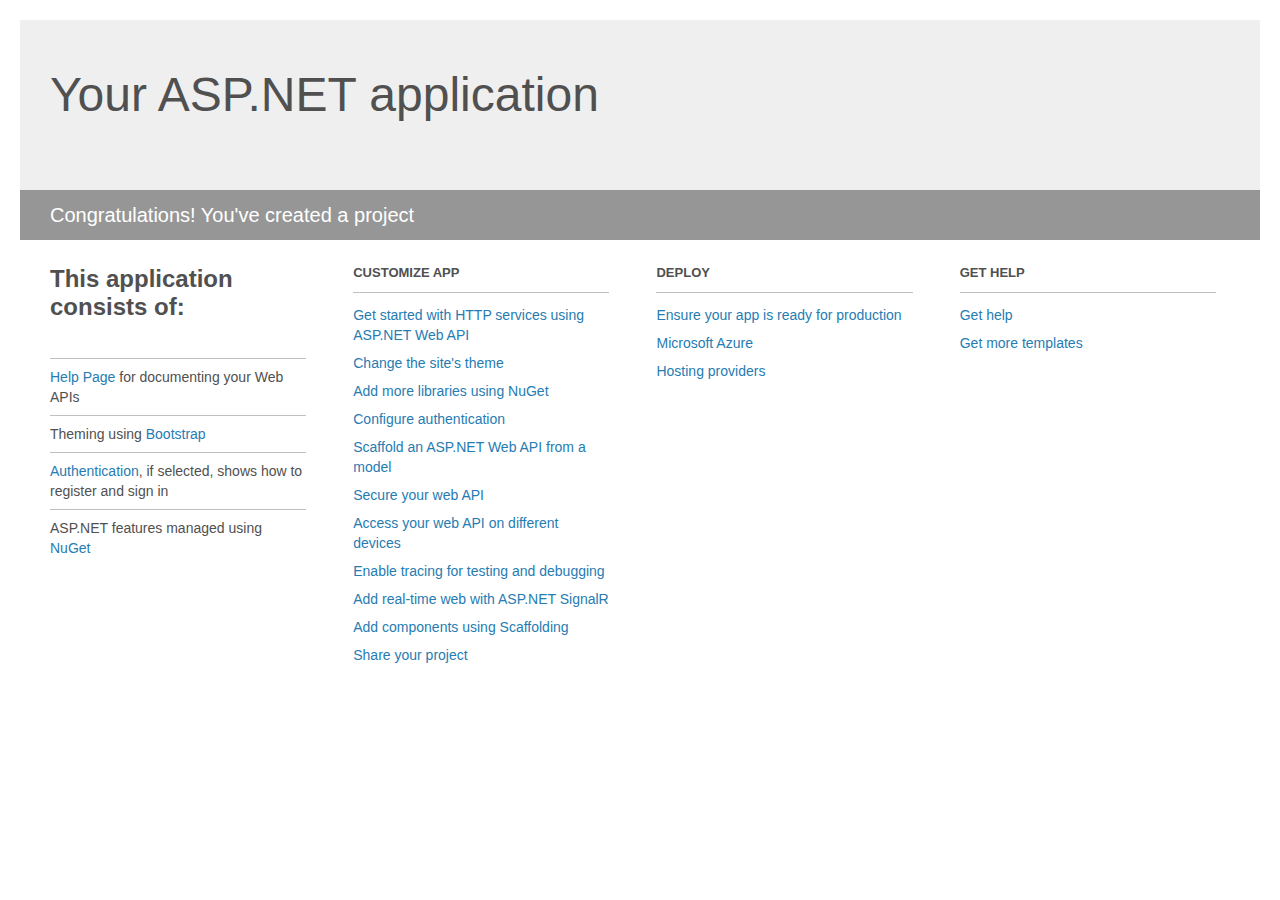
<file: DBScriptReleaseManagement/Project_Readme.html>
﻿<!DOCTYPE html>
<html lang="en">
<head>
    <meta charset="utf-8" />
    <title>Your ASP.NET application</title>
    <style>
        body {
            background: #fff;
            color: #505050;
            font: 14px 'Segoe UI', tahoma, arial, helvetica, sans-serif;
            margin: 20px;
            padding: 0;
        }

        #header {
            background: #efefef;
            padding: 0;
        }

        h1 {
            font-size: 48px;
            font-weight: normal;
            margin: 0;
            padding: 0 30px;
            line-height: 150px;
        }

        p {
            font-size: 20px;
            color: #fff;
            background: #969696;
            padding: 0 30px;
            line-height: 50px;
        }

        #main {
            padding: 5px 30px;
        }

        .section {
            width: 21.7%;
            float: left;
            margin: 0 0 0 4%;
        }

            .section h2 {
                font-size: 13px;
                text-transform: uppercase;
                margin: 0;
                border-bottom: 1px solid silver;
                padding-bottom: 12px;
                margin-bottom: 8px;
            }

            .section.first {
                margin-left: 0;
            }

                .section.first h2 {
                    font-size: 24px;
                    text-transform: none;
                    margin-bottom: 25px;
                    border: none;
                }

                .section.first li {
                    border-top: 1px solid silver;
                    padding: 8px 0;
                }

            .section.last {
                margin-right: 0;
            }

        ul {
            list-style: none;
            padding: 0;
            margin: 0;
            line-height: 20px;
        }

        li {
            padding: 4px 0;
        }

        a {
            color: #267cb2;
            text-decoration: none;
        }

            a:hover {
                text-decoration: underline;
            }
    </style>
</head>
<body>

    <div id="header">
        <h1>Your ASP.NET application</h1>
        <p>Congratulations! You've created a project</p>
    </div>

    <div id="main">
        <div class="section first">
            <h2>This application consists of:</h2>
            <ul>
                <li><a href="http://go.microsoft.com/fwlink/?LinkID=320956">Help Page</a> for documenting your Web APIs</li>
                <li>Theming using <a href="http://go.microsoft.com/fwlink/?LinkID=320754">Bootstrap</a></li>
                <li><a href="http://go.microsoft.com/fwlink/?LinkID=320957">Authentication</a>, if selected, shows how to register and sign in</li>
                <li>ASP.NET features managed using <a href="http://go.microsoft.com/fwlink/?LinkID=320958">NuGet</a></li>
            </ul>
        </div>

        <div class="section">
            <h2>Customize app</h2>
            <ul>
                <li><a href="http://go.microsoft.com/fwlink/?LinkID=320959">Get started with HTTP services using ASP.NET Web API</a></li>
                <li><a href="http://go.microsoft.com/fwlink/?LinkID=320960">Change the site's theme</a></li>
                <li><a href="http://go.microsoft.com/fwlink/?LinkID=320961">Add more libraries using NuGet</a></li>
                <li><a href="http://go.microsoft.com/fwlink/?LinkID=320962">Configure authentication</a></li>
                <li><a href="http://go.microsoft.com/fwlink/?LinkID=320963">Scaffold an ASP.NET Web API from a model</a></li>
                <li><a href="http://go.microsoft.com/fwlink/?LinkID=320964">Secure your web API</a></li>
                <li><a href="http://go.microsoft.com/fwlink/?LinkID=320965">Access your web API on different devices</a></li>
                <li><a href="http://go.microsoft.com/fwlink/?LinkID=320966">Enable tracing for testing and debugging</a></li>
                <li><a href="http://go.microsoft.com/fwlink/?LinkID=320765">Add real-time web with ASP.NET SignalR</a></li>
                <li><a href="http://go.microsoft.com/fwlink/?LinkID=320766">Add components using Scaffolding</a></li>
                <li><a href="http://go.microsoft.com/fwlink/?LinkID=320768">Share your project</a></li>
            </ul>
        </div>

        <div class="section">
            <h2>Deploy</h2>
            <ul>
                <li><a href="http://go.microsoft.com/fwlink/?LinkID=320769">Ensure your app is ready for production</a></li>
                <li><a href="http://go.microsoft.com/fwlink/?LinkID=320770">Microsoft Azure</a></li>
                <li><a href="http://go.microsoft.com/fwlink/?LinkID=320771">Hosting providers</a></li>
            </ul>
        </div>

        <div class="section last">
            <h2>Get help</h2>
            <ul>
                <li><a href="http://go.microsoft.com/fwlink/?LinkID=320772">Get help</a></li>
                <li><a href="http://go.microsoft.com/fwlink/?LinkID=320773">Get more templates</a></li>
            </ul>
        </div>
    </div>
</body>
</html>
</file>
